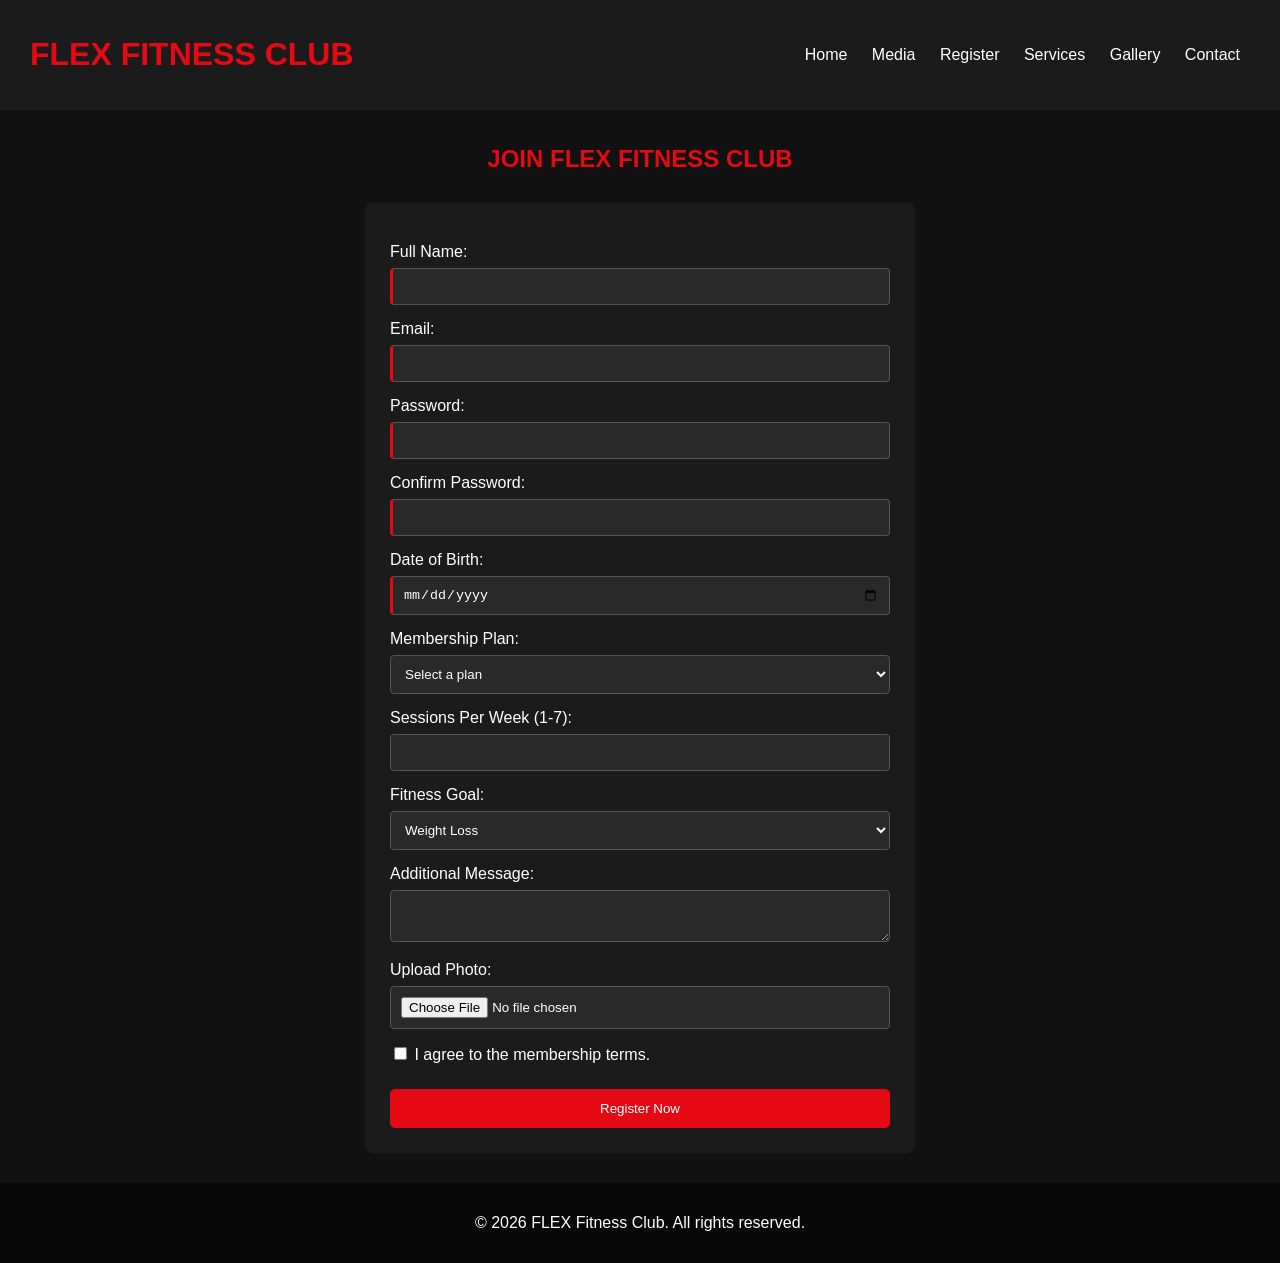
<file: register.html>
<!DOCTYPE html>
<html lang="en">

<head>
    <meta charset="UTF-8">
    <meta name="viewport" content="width=device-width, initial-scale=1.0">
    <title>Register - FLEX Fitness Club</title>
    <link rel="stylesheet" href="register.css">
</head>

<body>

    <header>
        <h1 id="logo">FLEX FITNESS CLUB</h1>
        <nav>
            <a href="index.html">Home</a>
            <a href="media.html">Media</a>
            <a href="register.html">Register</a>
            <a href="services.html">Services</a>
            <a href="portfolio.html">Gallery</a>
            <a href="contact.html">Contact</a>
        </nav>
    </header>

    <h2 class="heading">JOIN FLEX FITNESS CLUB</h2>

    <form class="register-form">

        <label for="name">Full Name:</label>
        <input type="text" id="name" required minlength="3">

        <label for="email">Email:</label>
        <input type="email" id="email" required>


        <label for="password">Password:</label>
        <input type="password" id="password" name="password" required minlength="8">

        <label for="confirm-password">Confirm Password:</label>
        <input type="password" id="confirm-password" name="confirm-password" required minlength="8">

        <label for="date">Date of Birth:</label>
        <input type="date" id="date" required>

        <label for="plan">Membership Plan:</label>
        <select id="plan" required>
            <option value="">Select a plan</option>
            <option>Monthly</option>
            <option>Quarterly</option>
            <option>Yearly</option>
        </select>

        <label for="sessions">Sessions Per Week (1-7):</label>
        <input type="number" id="sessions" min="1" max="7">

        <label for="goal">Fitness Goal:</label>
        <select id="goal">
            <option>Weight Loss</option>
            <option>Muscle Building</option>
            <option>General Fitness</option>
        </select>

        <label for="message">Additional Message:</label>
        <textarea id="message" maxlength="300"></textarea>

        <label for="photo">Upload Photo:</label>
        <input type="file" id="photo" accept="image/*">

        <label>
            <input type="checkbox" required>
            I agree to the membership terms.
        </label>

        <button type="submit">Register Now</button>

    </form>

    <footer>
        <p>&copy; 2026 FLEX Fitness Club. All rights reserved.</p>
    </footer>

</body>

</html>
</file>
<file: register.css>
* {
    box-sizing: border-box;
}

body {
    margin: 0;
    background-color: #111111;
    color: white;
    font-family: Arial, sans-serif;
}

header {
    background-color: #1b1b1b;
    padding: 15px 30px;
    display: flex;
    justify-content: space-between;
    align-items: center;
    flex-wrap: wrap;
}

#logo {
    color: #e50914;
}

nav a {
    color: white;
    text-decoration: none;
    margin: 10px;
}

nav a:hover {
    color: #e50914;
}

.heading {
    text-align: center;
    color: #e50914;
    margin-top: 35px;
}

.register-form {
    background-color: #1b1b1b;
    max-width: 550px;
    margin: 30px auto;
    padding: 25px;
    border-radius: 8px;
}

.register-form label {
    display: block;
    margin-top: 15px;
}

.register-form input:not([type="checkbox"]),
.register-form select,
.register-form textarea {
    width: 100%;
    padding: 10px;
    margin-top: 7px;
    background-color: #292929;
    color: white;
    border: 1px solid #555555;
    border-radius: 4px;
}

.register-form input:focus,
.register-form select:focus,
.register-form textarea:focus {
    border-color: #e50914;
    outline: none;
}

.register-form input:invalid {
    border-left: 3px solid #e50914;
}

.register-form input[type="checkbox"] {
    accent-color: #e50914;
}

.register-form button {
    width: 100%;
    margin-top: 25px;
    padding: 12px;
    background-color: #e50914;
    color: white;
    border: none;
    border-radius: 5px;
    cursor: pointer;
}

.register-form button:hover {
    background-color: white;
    color: #e50914;
}

footer {
    text-align: center;
    padding: 15px;
    background-color: #080808;
}

@media (max-width: 600px) {
    header {
        flex-direction: column;
    }

    nav {
        text-align: center;
    }

    nav a {
        display: inline-block;
        margin: 7px;
    }

    .register-form {
        margin: 20px 12px;
    }
}
</file>
